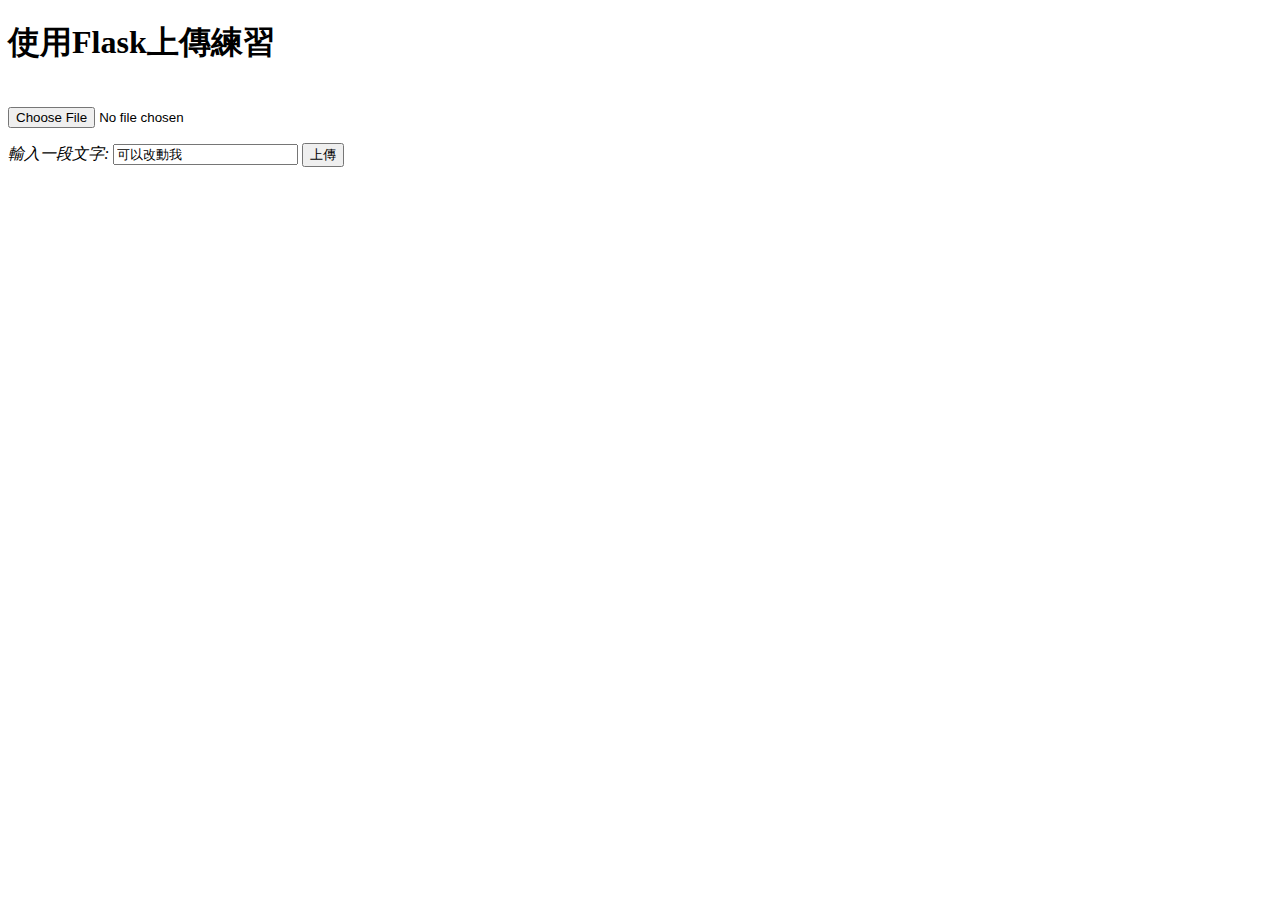
<file: templates/droped/upload.html>
<!DOCTYPE html>
<html lang="en">
<head>
    <meta charset="UTF-8">
    <title>咖啡專題 圖片上傳系統</title>
</head>
<body>
    <h1>使用Flask上傳練習</h1>
    <form action="/upload" enctype='multipart/form-data' method='POST'>
        <input type="file" name="file" style="margin-top:20px;"/>
        <br>
        <i>輸入一段文字:</i>
        <input type="text" class="txt_input" name="name"  value="可以改動我" style="margin-top:10px;"/>
        <input type="submit" value="上傳" class="button-new" style="margin-top:15px;"/>
    </form>
</body>
</html>
</file>
